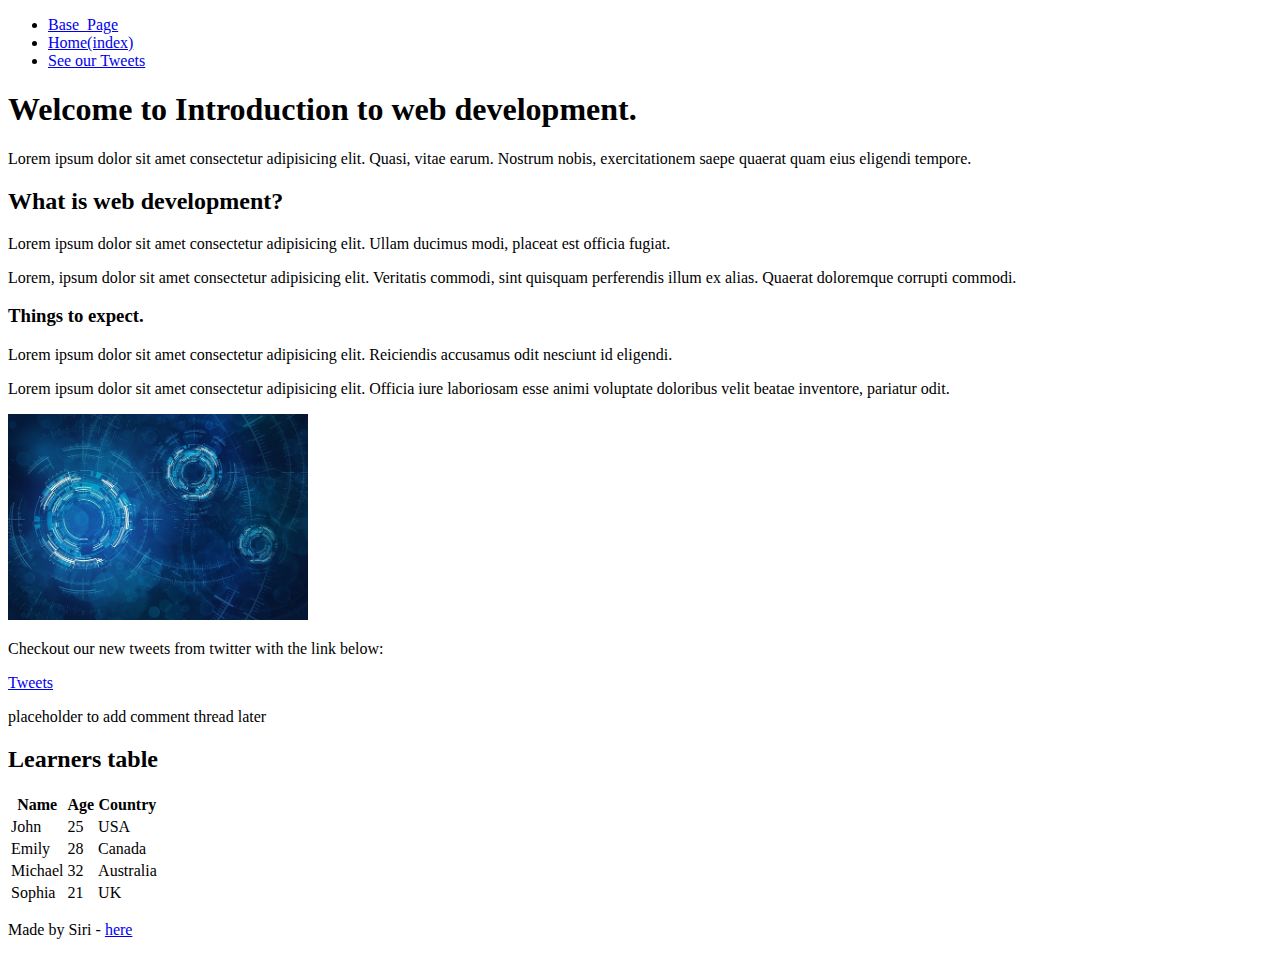
<file: index.html>
<!DOCTYPE html>
<html lang="en">
    <head>
        <meta charset="UTF-8">
        <title>Intro to web</title>
    </head>
    <body>
        <header>
            <ul>
                <li><a href="base_index.html">Base_Page</a></li>
                <li><a href="index.html">Home(index)</a></li>
                <li><a href="tweets.html">See our Tweets</a></li>
            </ul>
        </header>
        <main>
            <article>
                    <!--first header and one paragraph-->
                <h1>Welcome to Introduction to web development.</h1>
                <p>Lorem ipsum dolor sit amet consectetur adipisicing elit. Quasi, vitae earum. Nostrum nobis, 
                    exercitationem saepe quaerat quam eius eligendi tempore.</p> 

                <!--second header and 2 paragraphs-->
                <h2>What is web development?</h2>
                <p>Lorem ipsum dolor sit amet consectetur adipisicing elit. Ullam ducimus modi, placeat est officia fugiat.</p>
                <p>Lorem, ipsum dolor sit amet consectetur adipisicing elit. Veritatis commodi, sint quisquam perferendis illum ex alias. 
                    Quaerat doloremque corrupti commodi.</p>

                <!--third header and 2 paragraphs-->
                <h3>Things to expect.</h3>
                <p>Lorem ipsum dolor sit amet consectetur adipisicing elit. Reiciendis accusamus odit nesciunt id eligendi.</p>
                <p>Lorem ipsum dolor sit amet consectetur adipisicing elit. Officia iure laboriosam esse animi voluptate doloribus 
                    velit beatae inventore, pariatur odit.</p>

                <!--image and a link (it links to google)-->
                <a href="https://google.com"><img style="width: 300px;" src="techImage.jpg" alt="tech image"></a>

                <!--tweet and link-->
                <p>Checkout our new tweets from twitter with the link below: </p>
                <a href="tweets.html">Tweets</a>
            </article>
            <aside>
                <p>placeholder to add comment thread later</p>
            </aside>
            <article>
                <h2>Learners table</h2>
                <table>
                    <thead>
                        <tr>
                            <th>Name</th>
                            <th>Age</th>
                            <th>Country</th>
                        </tr>
                    </thead>
                    <tbody>
                        <tr>
                            <td>John</td>
                            <td>25</td>
                            <td>USA</td>
                        </tr>
                        <tr>
                            <td>Emily</td>
                            <td>28</td>
                            <td>Canada</td>
                        </tr>
                        <tr>
                            <td>Michael</td>
                            <td>32</td>
                            <td>Australia</td>
                        </tr>
                        <tr>
                            <td>Sophia</td>
                            <td>21</td>
                            <td>UK</td>
                        </tr>
                    </tbody>
                </table>
            </article>
        </main>
        <footer>
            <p>Made by Siri - <a href="https://twitter.com/LordDafson/photo">here</a></p>
        </footer>
    </body>
</html>
</file>
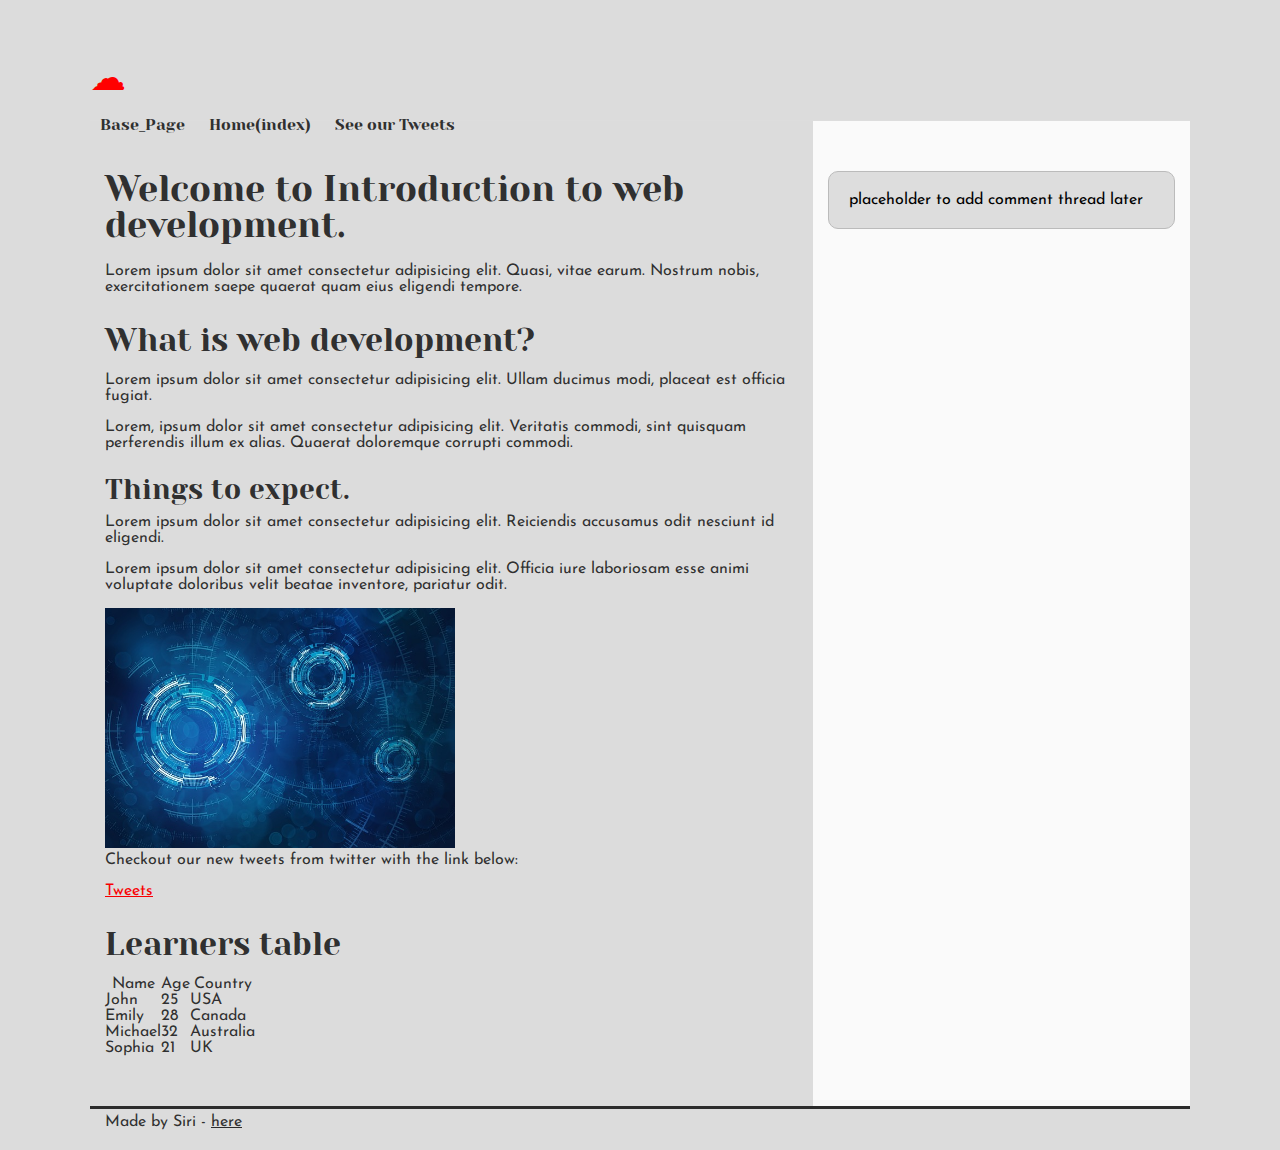
<file: css_basic/index.html>
<!DOCTYPE html>
<html lang="en">
    <head>
        <link href="base.css" rel="stylesheet">
        <link href="styles.css" rel="stylesheet">
        <meta charset="UTF-8">
        <title>Intro to web</title>
    </head>
    <body class="works_on_smartphone">
        <header>
            <h1 class="logo">☁</h1>
            <ul>
                <li><a href="base_index.html">Base_Page</a></li>
                <li><a href="index.html">Home(index)</a></li>
                <li><a href="tweets.html">See our Tweets</a></li>
            </ul>
        </header>
        <main>
            <article>
                    <!--first header and one paragraph-->
                <h1>Welcome to Introduction to web development.</h1>
                <p>Lorem ipsum dolor sit amet consectetur adipisicing elit. Quasi, vitae earum. Nostrum nobis, 
                    exercitationem saepe quaerat quam eius eligendi tempore.</p> 

                <!--second header and 2 paragraphs-->
                <h2>What is web development?</h2>
                <p>Lorem ipsum dolor sit amet consectetur adipisicing elit. Ullam ducimus modi, placeat est officia fugiat.</p>
                <p>Lorem, ipsum dolor sit amet consectetur adipisicing elit. Veritatis commodi, sint quisquam perferendis illum ex alias. 
                    Quaerat doloremque corrupti commodi.</p>

                <!--third header and 2 paragraphs-->
                <h3>Things to expect.</h3>
                <p>Lorem ipsum dolor sit amet consectetur adipisicing elit. Reiciendis accusamus odit nesciunt id eligendi.</p>
                <p>Lorem ipsum dolor sit amet consectetur adipisicing elit. Officia iure laboriosam esse animi voluptate doloribus 
                    velit beatae inventore, pariatur odit.</p>

                <!--image and a link (it links to google)-->
                <a href="https://google.com"><img style="width: 350px;" src="techImage.jpg" alt="tech image"></a>

                <!--tweet and link-->
                <p>Checkout our new tweets from twitter with the link below: </p>
                <a href="tweets.html">Tweets</a>

                <h2>Learners table</h2>
                <table>
                    <thead>
                        <tr>
                            <th>Name</th>
                            <th>Age</th>
                            <th>Country</th>
                        </tr>
                    </thead>
                    <tbody>
                        <tr>
                            <td>John</td>
                            <td>25</td>
                            <td>USA</td>
                        </tr>
                        <tr>
                            <td>Emily</td>
                            <td>28</td>
                            <td>Canada</td>
                        </tr>
                        <tr>
                            <td>Michael</td>
                            <td>32</td>
                            <td>Australia</td>
                        </tr>
                        <tr>
                            <td>Sophia</td>
                            <td>21</td>
                            <td>UK</td>
                        </tr>
                    </tbody>
                </table>
            </article>
            <aside>
                <p>placeholder to add comment thread later</p>
            </aside>
        </main>
        <footer>
            <p>Made by Siri - <a href="https://twitter.com/LordDafson/photo">here</a></p>
        </footer>
    </body>
</html>
</file>
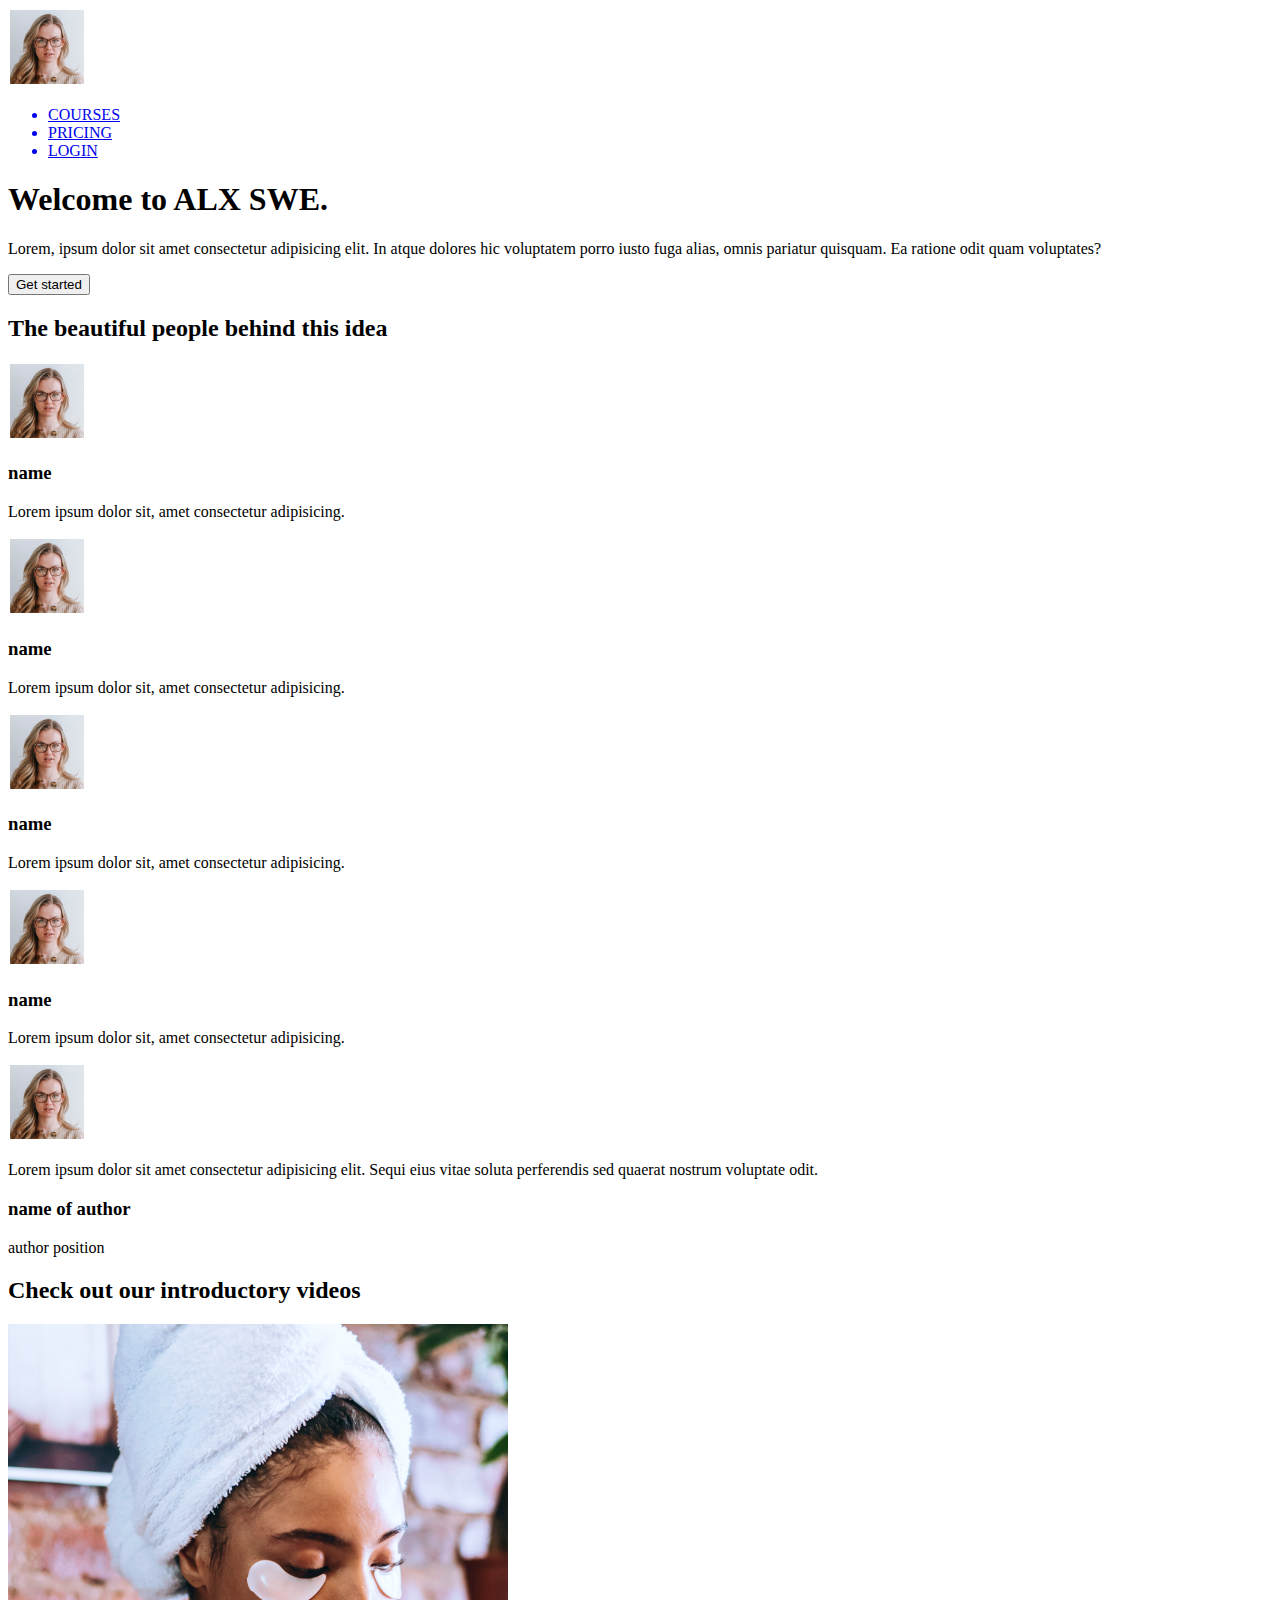
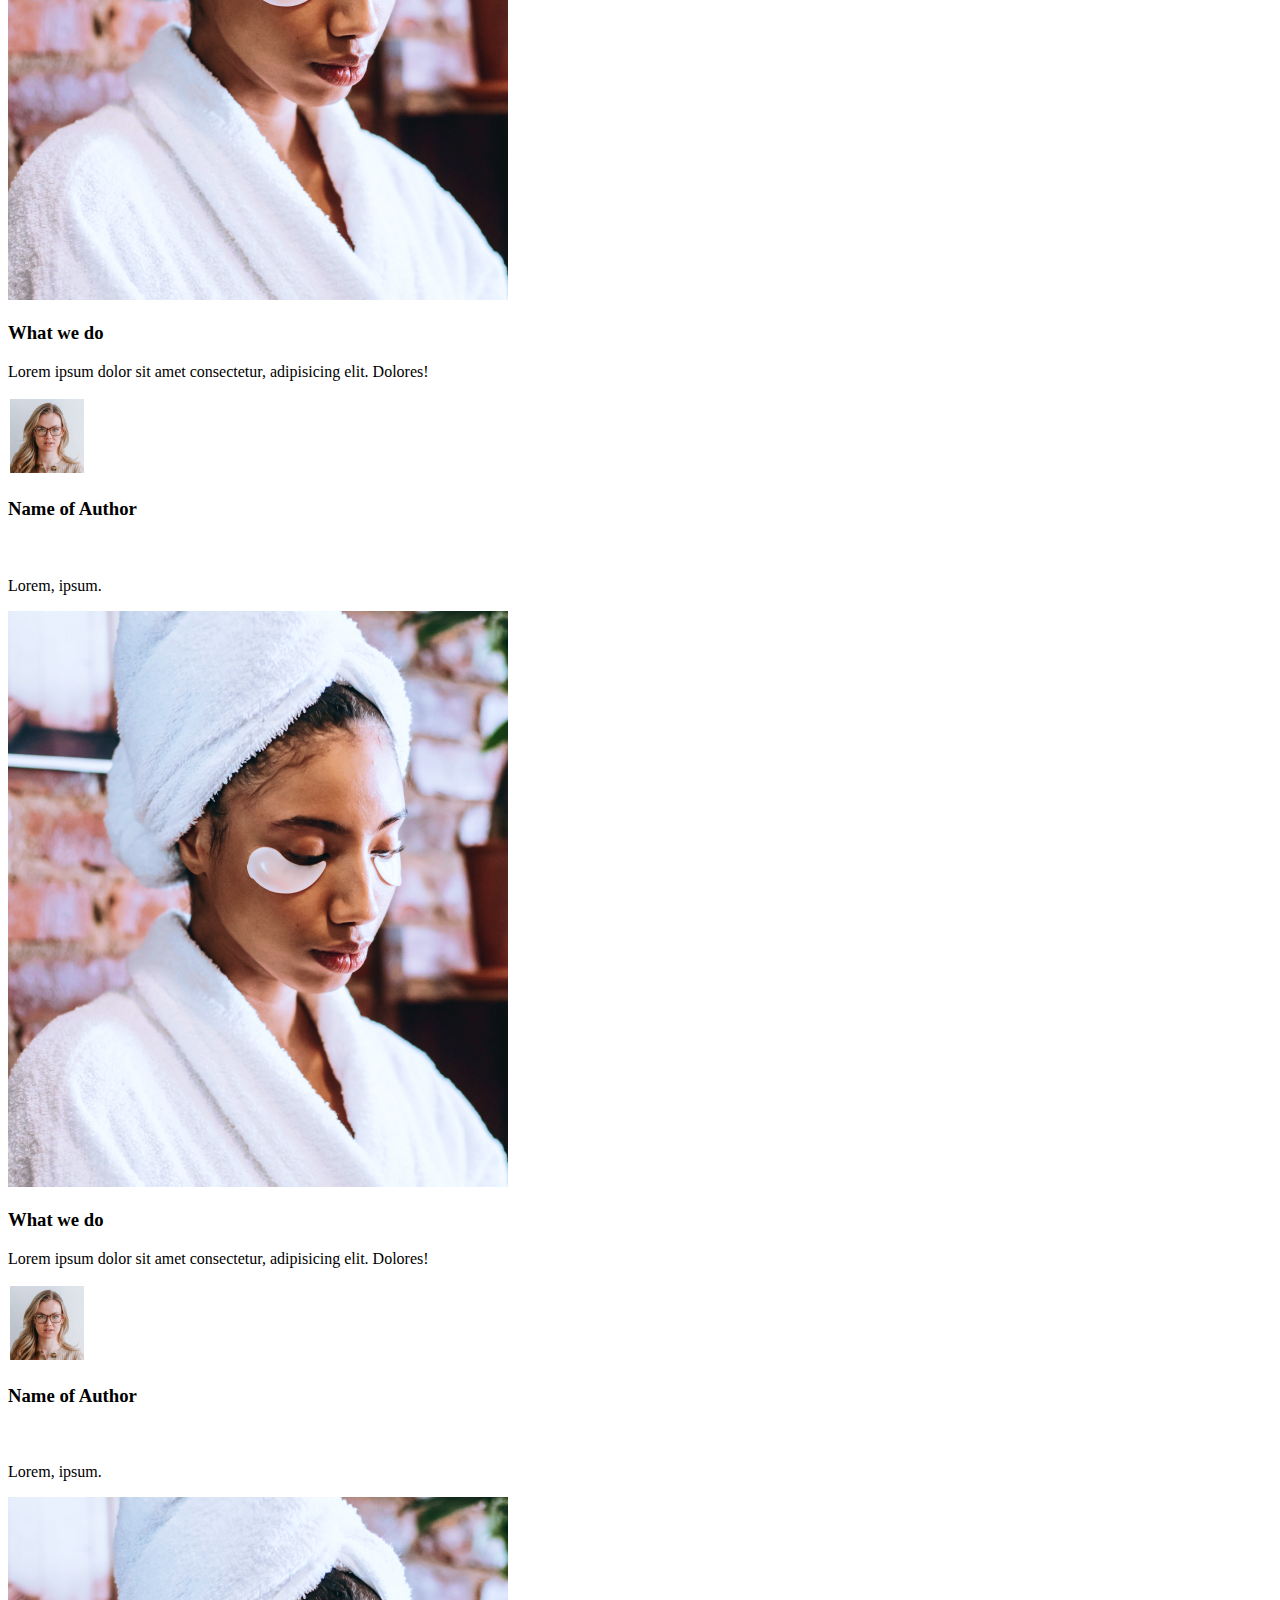
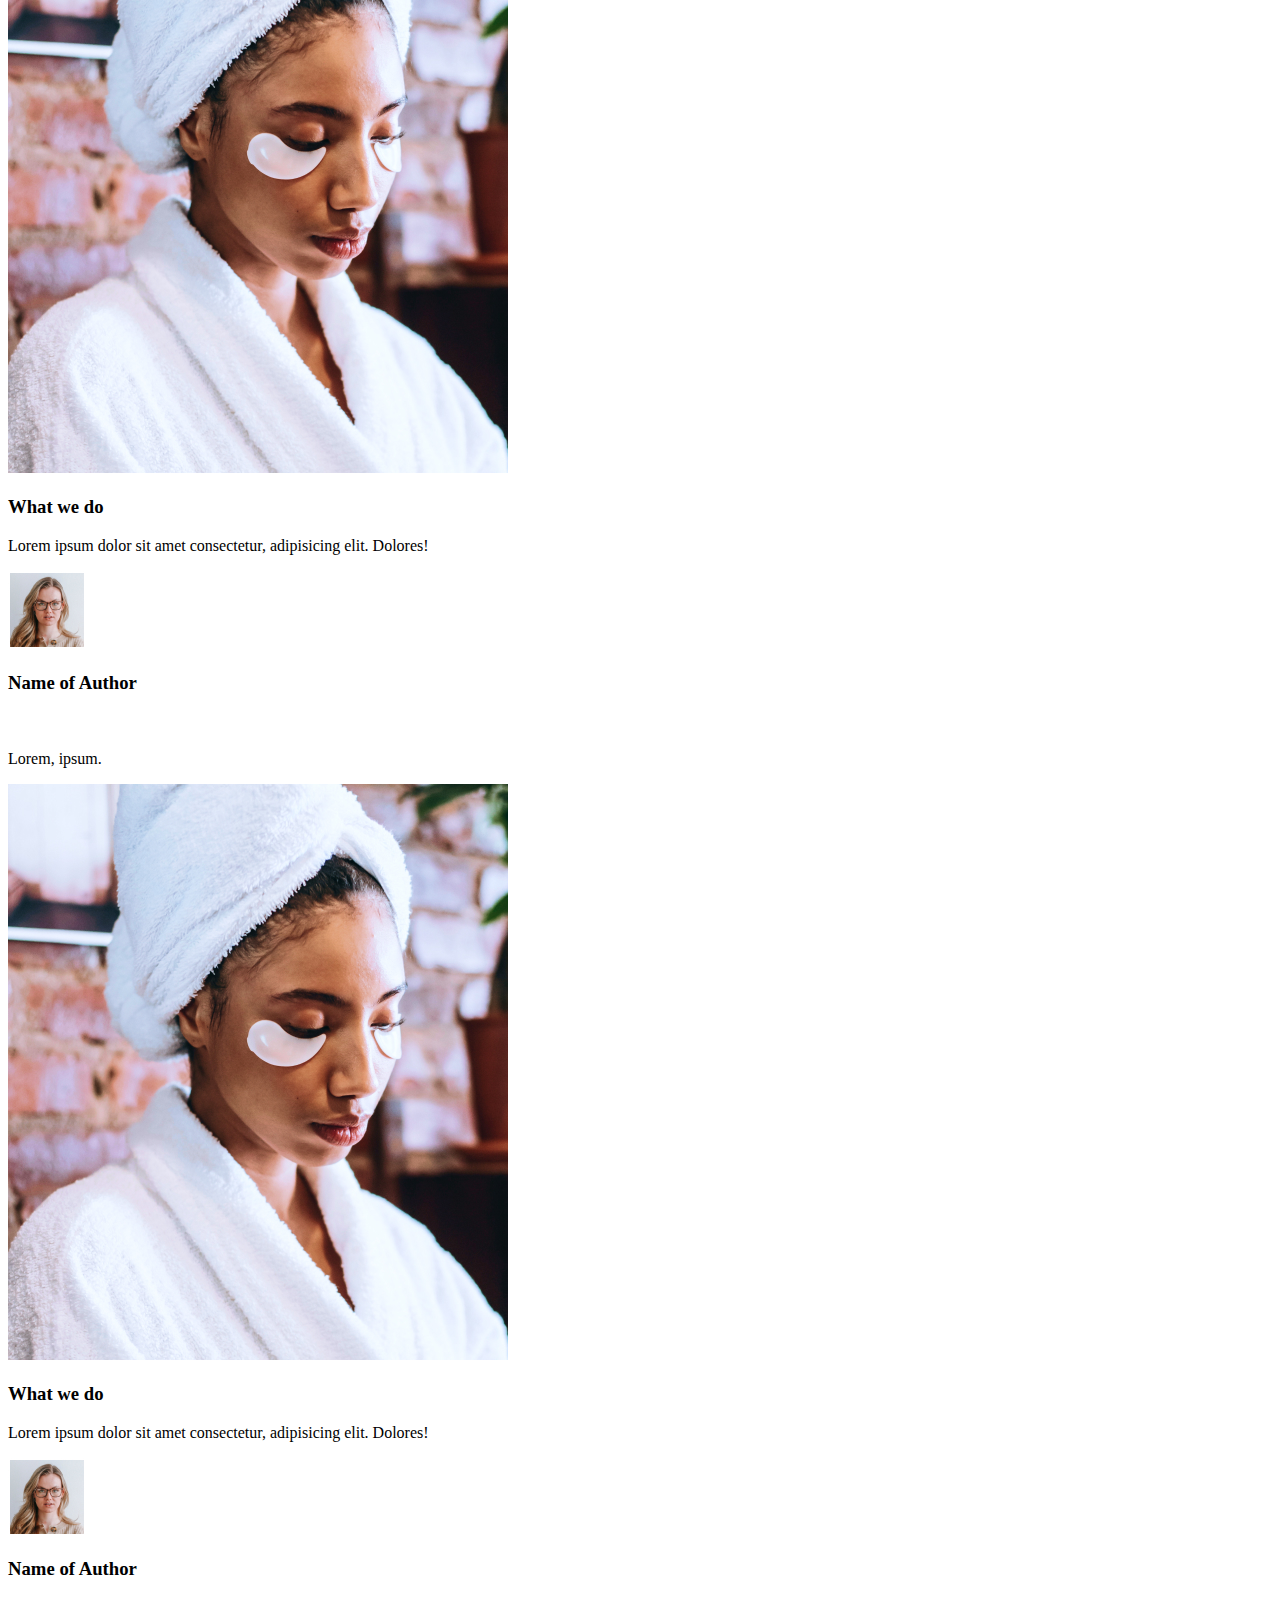
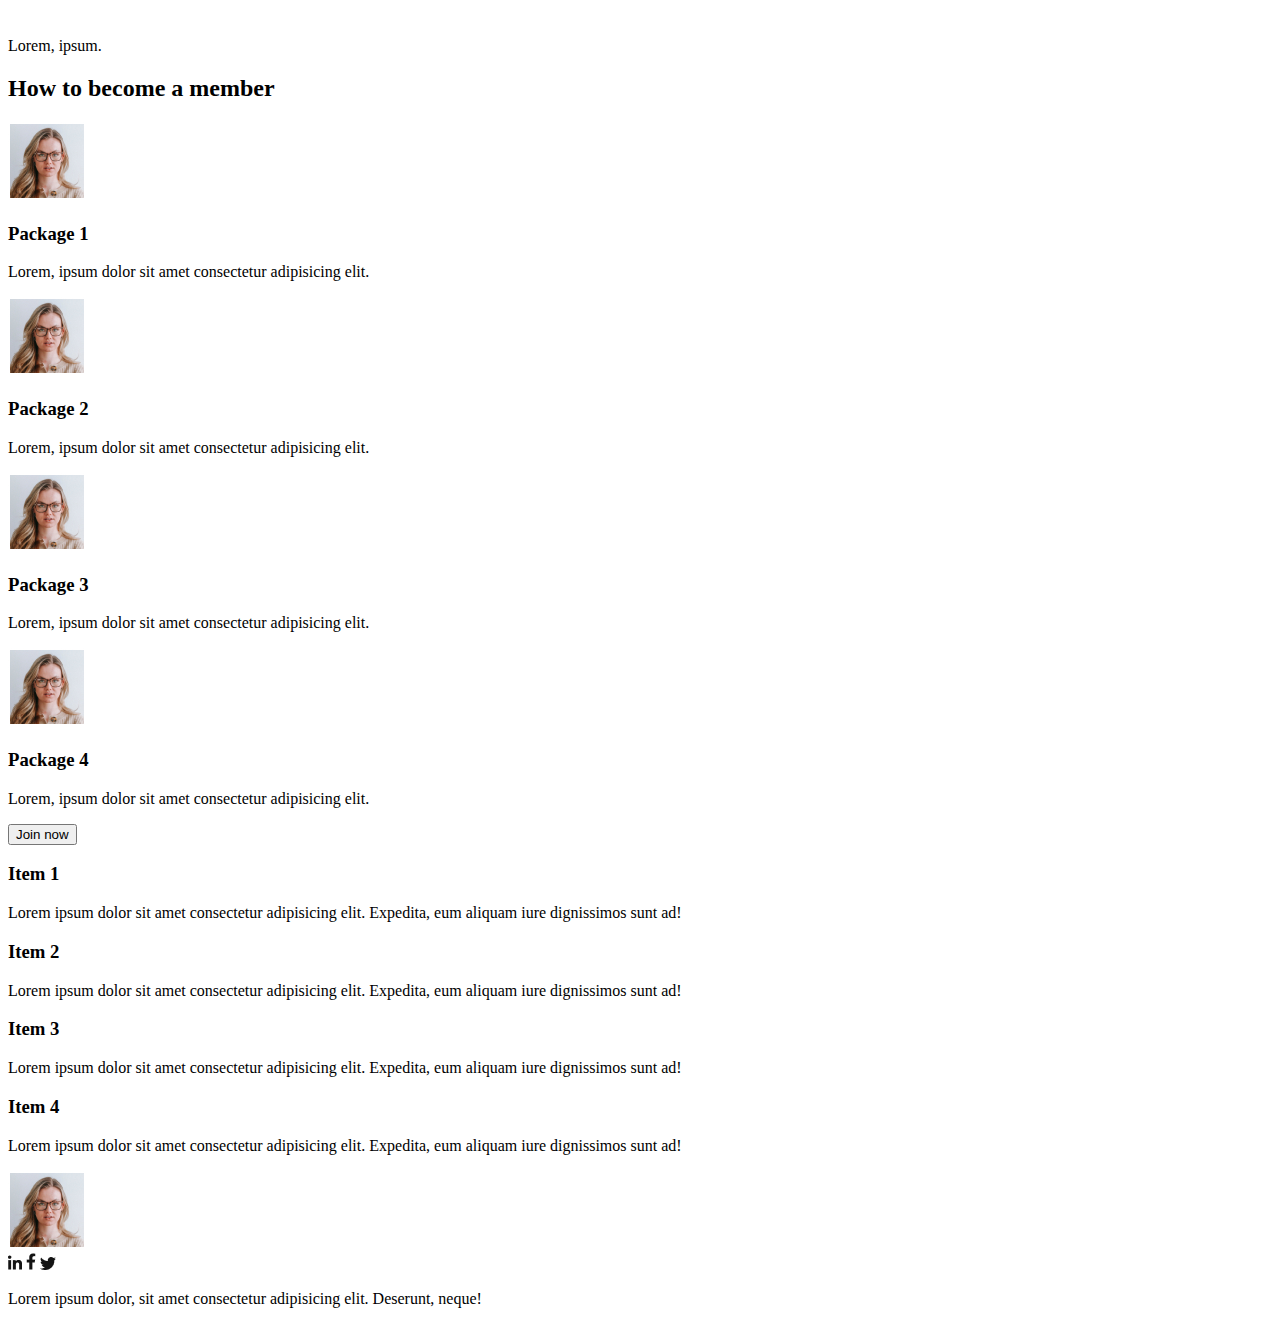
<file: html_advanced/index.html>
<!DOCTYPE html>
<html lang="en">
<head>
    <title>Home</title>
</head>
<body>
    <!--the header of our code-->
    <header>
        <a href="#">
            <img src="images/femaleReviewer.jpg" alt="">
        </a>
        <div>
            <ul>
                <a href="#"><li>COURSES</li></a>
                <a href="#"><li>PRICING</li></a>
                <a href="#"><li>LOGIN</li></a>
            </ul>
        </div>
    </header>
    <main>
        <!--first section-->
        <section>
            <div>
                <h1>Welcome to ALX SWE.</h1>
                <p>Lorem, ipsum dolor sit amet consectetur adipisicing elit. 
                    In atque dolores hic voluptatem porro iusto fuga alias, omnis pariatur quisquam. 
                    Ea ratione odit quam voluptates?
                </p>
                <button>Get started</button>
            </div>
            <div>
                <h2>The beautiful people behind this idea</h2>
                <div>
                    <div>
                        <img src="images/femaleReviewer.jpg" alt="">
                        <h3>name</h3>
                        <p>Lorem ipsum dolor sit, amet consectetur adipisicing.</p>
                    </div>
                    <div>
                        <img src="images/femaleReviewer.jpg" alt="">
                        <h3>name</h3>
                        <p>Lorem ipsum dolor sit, amet consectetur adipisicing.</p>
                    </div>
                    <div>
                        <img src="images/femaleReviewer.jpg" alt="">
                        <h3>name</h3>
                        <p>Lorem ipsum dolor sit, amet consectetur adipisicing.</p>
                    </div>
                    <div>
                        <img src="images/femaleReviewer.jpg" alt="">
                        <h3>name</h3>
                        <p>Lorem ipsum dolor sit, amet consectetur adipisicing.</p>
                    </div>
                </div>
            </div>
        </section>

        <!--section for the quote-->
        <section>
            <div>
                <img src="images/femaleReviewer.jpg" alt="">
                <div>
                    <p>Lorem ipsum dolor sit amet consectetur adipisicing elit. 
                        Sequi eius vitae soluta perferendis sed quaerat nostrum voluptate odit.</p>
                    <h3>name of author</h3>
                    <p>author position</p>
                </div>
            </div>
        </section>

        <!--videos list section-->
        <section>
            <h2>Check out our introductory videos</h2>
            <div>
                <div>
                    <img src="images/faceskinModel2.jpg" alt="">
                <h3>What we do</h3>
                <p>Lorem ipsum dolor sit amet consectetur, adipisicing elit. Dolores!</p>
                <div>
                    <img src="images/femaleReviewer.jpg" alt="">
                    <h3>Name of Author</h3>
                </div>
                <div>
                    <img src="images/Reviews.png" alt="">
                    <p>Lorem, ipsum.</p>
                </div>
                </div>
                <div>
                    <img src="images/faceskinModel2.jpg" alt="">
                <h3>What we do</h3>
                <p>Lorem ipsum dolor sit amet consectetur, adipisicing elit. Dolores!</p>
                <div>
                    <img src="images/femaleReviewer.jpg" alt="">
                    <h3>Name of Author</h3>
                </div>
                <div>
                    <img src="images/Reviews.png" alt="">
                    <p>Lorem, ipsum.</p>
                </div>
                </div>
                <div>
                    <img src="images/faceskinModel2.jpg" alt="">
                <h3>What we do</h3>
                <p>Lorem ipsum dolor sit amet consectetur, adipisicing elit. Dolores!</p>
                <div>
                    <img src="images/femaleReviewer.jpg" alt="">
                    <h3>Name of Author</h3>
                </div>
                <div>
                    <img src="images/Reviews.png" alt="">
                    <p>Lorem, ipsum.</p>
                </div>
                </div>
                <div>
                    <img src="images/faceskinModel2.jpg" alt="">
                <h3>What we do</h3>
                <p>Lorem ipsum dolor sit amet consectetur, adipisicing elit. Dolores!</p>
                <div>
                    <img src="images/femaleReviewer.jpg" alt="">
                    <h3>Name of Author</h3>
                </div>
                <div>
                    <img src="images/Reviews.png" alt="">
                    <p>Lorem, ipsum.</p>
                </div>
                </div>
            </div>
        </section>

        <!--membership section-->
        <section>
            <h2>How to become a member</h2>
            <div>
                <div>
                    <img src="images/femaleReviewer.jpg" alt="">
                    <h3>Package 1</h3>
                    <p>Lorem, ipsum dolor sit amet consectetur adipisicing elit.</p>
                </div>
                <div>
                    <img src="images/femaleReviewer.jpg" alt="">
                    <h3>Package 2</h3>
                    <p>Lorem, ipsum dolor sit amet consectetur adipisicing elit.</p>
                </div>
                <div>
                    <img src="images/femaleReviewer.jpg" alt="">
                    <h3>Package 3</h3>
                    <p>Lorem, ipsum dolor sit amet consectetur adipisicing elit.</p>
                </div>
                <div>
                    <img src="images/femaleReviewer.jpg" alt="">
                    <h3>Package 4</h3>
                    <p>Lorem, ipsum dolor sit amet consectetur adipisicing elit.</p>
                </div>
            </div>
            <button>Join now</button>
        </section>

        <!--faq section-->
        <section>
            <div>
                <div>
                    <div>
                        <h3>Item 1</h3>
                        <p>Lorem ipsum dolor sit amet consectetur adipisicing elit. Expedita, 
                            eum aliquam iure dignissimos sunt ad!
                        </p>
                    </div>
                    <div>
                        <h3>Item 2</h3>
                        <p>Lorem ipsum dolor sit amet consectetur adipisicing elit. Expedita, 
                            eum aliquam iure dignissimos sunt ad!
                        </p>
                    </div>
                </div>
                <div>
                    <div>
                        <h3>Item 3</h3>
                        <p>Lorem ipsum dolor sit amet consectetur adipisicing elit. Expedita, 
                            eum aliquam iure dignissimos sunt ad!
                        </p>
                    </div>
                    <div>
                        <h3>Item 4</h3>
                        <p>Lorem ipsum dolor sit amet consectetur adipisicing elit. Expedita, 
                            eum aliquam iure dignissimos sunt ad!
                        </p>
                    </div>
                </div>
            </div>
        </section>
    </main>

    <!--footer-->
    <footer>
            <div>
                <div>
                    <img src="images/femaleReviewer.jpg" alt="">
                    <div>
                        <img src="images/in.png" alt="">
                        <img src="images/f.png" alt="">
                        <img src="images/twit.png" alt="">
                    </div>
                </div>
                <p>Lorem ipsum dolor, sit amet consectetur adipisicing elit. Deserunt, neque!</p>
            </div>
    </footer>
</body>
</html>
</file>
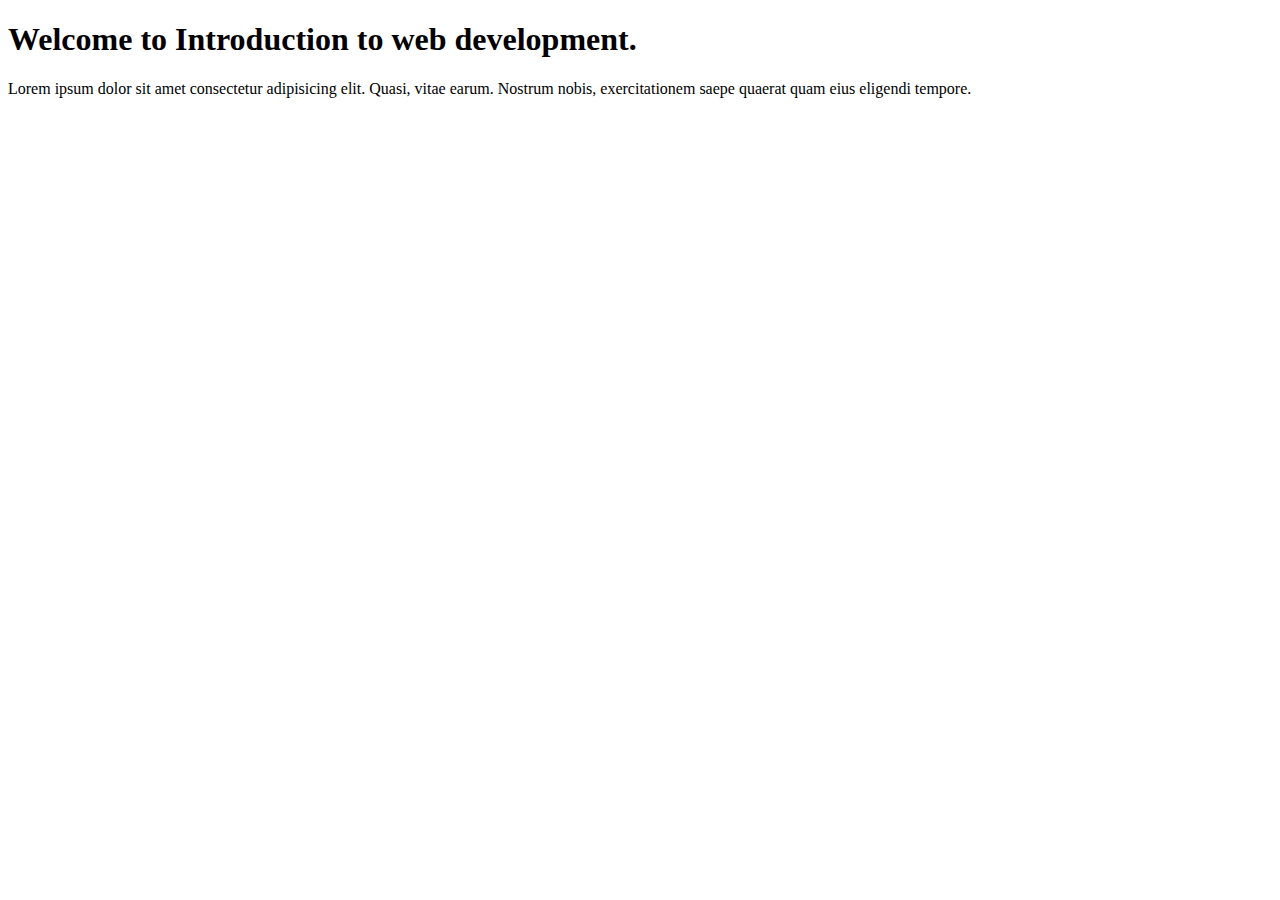
<file: base_index.html>
<!DOCTYPE html>
<html lang="en">
    <head>
        <meta charset="UTF-8">
        <title>Intro to web</title>
    </head>
    <body>
        <h1>Welcome to Introduction to web development.</h1>
        <p>Lorem ipsum dolor sit amet consectetur adipisicing elit. Quasi, vitae earum. Nostrum nobis, 
            exercitationem saepe quaerat quam eius eligendi tempore.</p>  
    </body>
</html>
</file>
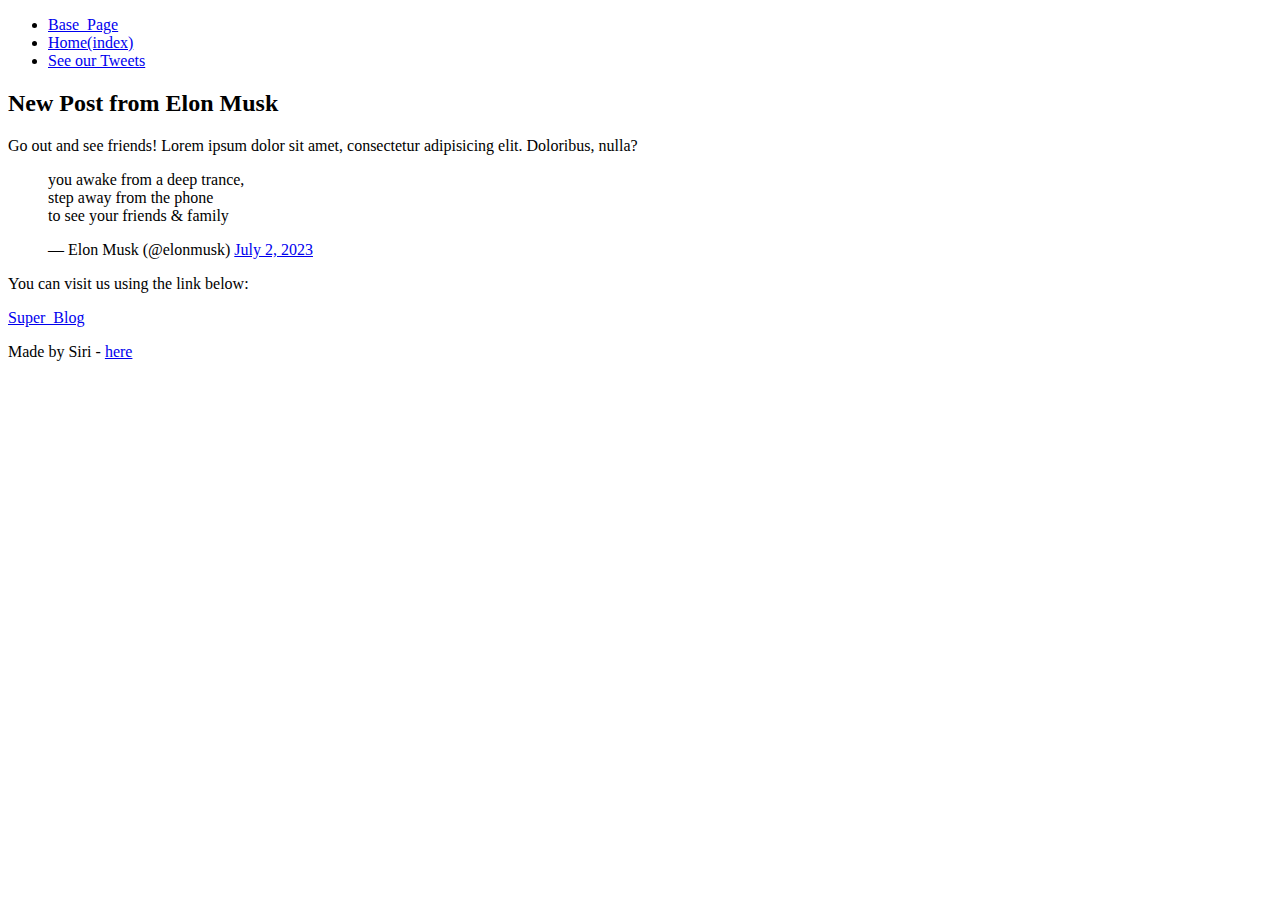
<file: tweets.html>
<!DOCTYPE html>
<html lang="en">
    <head>
        <meta charset="UTF-8">
        <title>Intro to web</title>
    </head>
    <body>
        <!--header tag-->
        <header>
            <ul>
                <li><a href="base_index.html">Base_Page</a></li>
                <li><a href="index.html">Home(index)</a></li>
                <li><a href="tweets.html">See our Tweets</a></li>
            </ul>
        </header>
        <main>
            <article>
                <!--Heading and embeded twitter link-->
                <h2>New Post from Elon Musk</h2>
                <p>Go out and see friends! Lorem ipsum dolor sit amet, consectetur adipisicing elit. Doloribus, nulla?</p>
                <blockquote class="twitter-tweet"><p lang="en" dir="ltr">you awake from a deep trance, <br>step away from the phone <br>to see your friends &amp; family</p>&mdash; Elon Musk (@elonmusk) 
                    <a href="https://twitter.com/elonmusk/status/1675365001836593154?ref_src=twsrc%5Etfw">July 2, 2023</a></blockquote> 
                <p>You can visit us using the link below: </p>
                <a href="index.html">Super_Blog</a>
            </article>
        </main>
        <footer>
            <p>Made by Siri - <a href="https://twitter.com/LordDafson/photo">here</a></p>
        </footer>
    </body>
</html>
</file>
<file: css_basic/base.css>
/* Importing webfonts */
/* (If you're learning CSS, you should disregard that) */

@import url(https://fonts.googleapis.com/css?family=Yeseva+One);
@import url(https://fonts.googleapis.com/css?family=Josefin+Sans:400,700,700italic,400italic);


/* CSS reset rules */

html, body {
	height: 100%;
	min-height: 100%;
}
html, body, div, span, applet, object, iframe,
h1, h2, h3, h4, h5, h6, p, blockquote, pre,
a, abbr, acronym, address, big, cite, code,
del, dfn, img, ins, kbd, q, s, samp,
small, strike, sub, sup, tt, var,
b, u, i, center,
dl, dt, dd,
fieldset, form, label, legend,
table, caption, tbody, tfoot, thead, tr, th, td,
article, aside, canvas, details, embed, 
figure, figcaption, footer, header, hgroup, 
menu, nav, output, ruby, section, summary,
time, mark, audio, video {
	margin: 0;
	padding: 0;
	border: 0;
	font-size: 100%;
	font: inherit;
	vertical-align: baseline;
}
/* HTML5 display-role reset for older browsers */
article, aside, details, figcaption, figure, 
footer, header, hgroup, menu, nav, section {
	display: block;
}
body {
	line-height: 1;
}
blockquote, q {
	quotes: none;
}
blockquote:before, blockquote:after,
q:before, q:after {
	content: '';
	content: none;
}
table {
	border-collapse: collapse;
	border-spacing: 0;
}


/* Fonts and colors */

body {
	font-family: 'Josefin Sans', serif;
	color: rgba(0, 0, 0, 0.8);
}
h1, h2, h3, h4, h5, h6, header {
	font-family: 'Yeseva One', sans-serif;
}
article {
}
header {
	border-bottom: 1px solid rgb(221,221,221);
	transition: border-bottom-color 1s ease;
}
header a {
	color: rgba(0, 0, 0, 0.8);
}
aside {
	background: #FAFAFA;
}
aside p {
	border: 1px solid #bbb;
	background: #ddd;
	color: black;
}
footer a {
	color: rgba(0, 0, 0, 0.8);
}
a {
	color: #F80002;
}


/* Positioning and margins */

@media (min-width: 1100px) {
	body {
		width: 1100px;
		margin: 0 auto;
	}
}

article {
	padding: 50px 15px;
}
article > *:first-child {
	margin-top: 0;
}
aside {
	padding: 50px 15px;
}
header .right {
	float: right;
	margin: 0 10px 15px;
}


/* Header */
header {
	padding: 20px 0;
	height: 80px;
}
header ul {
	list-style: none;
	margin: 0;
	padding: 0;
}
header li {
	display: inline;
	vertical-align:middle;
}
header li:first-child {
	margin: 0;
}
header li a {
	margin: 0 10px;
}
header li.logo {
	font-size: 36px;
}
header a {
	text-decoration: none;
}


/* Aside */

aside p {
	border-radius: 10px;
	padding: 20px 20px;
}


/* Footer */

footer {
	padding: 5px 15px;
	height: 80px;
}


/* Text styles and margins */

p {
	margin-bottom: 15px;
}
h1 {
	font-size: 36px;
	margin: 40px 0 20px;
}
h2 {
	font-size: 32px;
	margin: 30px 0 15px;
}
h3 {
	font-size: 28px;
	margin: 25px 0 10px;
}
h4 {
	font-size: 20px;
	font-weight: bold;
	margin: 20px 0 10px;
}
h5 {
	font-size: 18px;
	font-weight: bold;
	margin: 15px 0 10px;
}
h6 {
	font-weight: bold;
	margin: 5px 0;
}

@media (max-width: 800px) {
  body.works_on_smartphone {
  	display: block;
  }
  body.works_on_smartphone main {
  	display: block;
  }
  header .right {
  	float: none;
  }
}
</file>
<file: css_basic/styles.css>
body, main {
    display: flex;
}

body {
    flex-direction: column;
    background-color: gainsboro;
}

footer {
    border-top: 3px;
    border-style: solid;
    
}

main {
    flex-direction: row;
    flex: auto;
}

article {
    flex: 2;
    overflow-y: auto;
}

aside{
    flex: 1;
    overflow-y: auto;
}

.logo {
    color: red;
}
</file>
